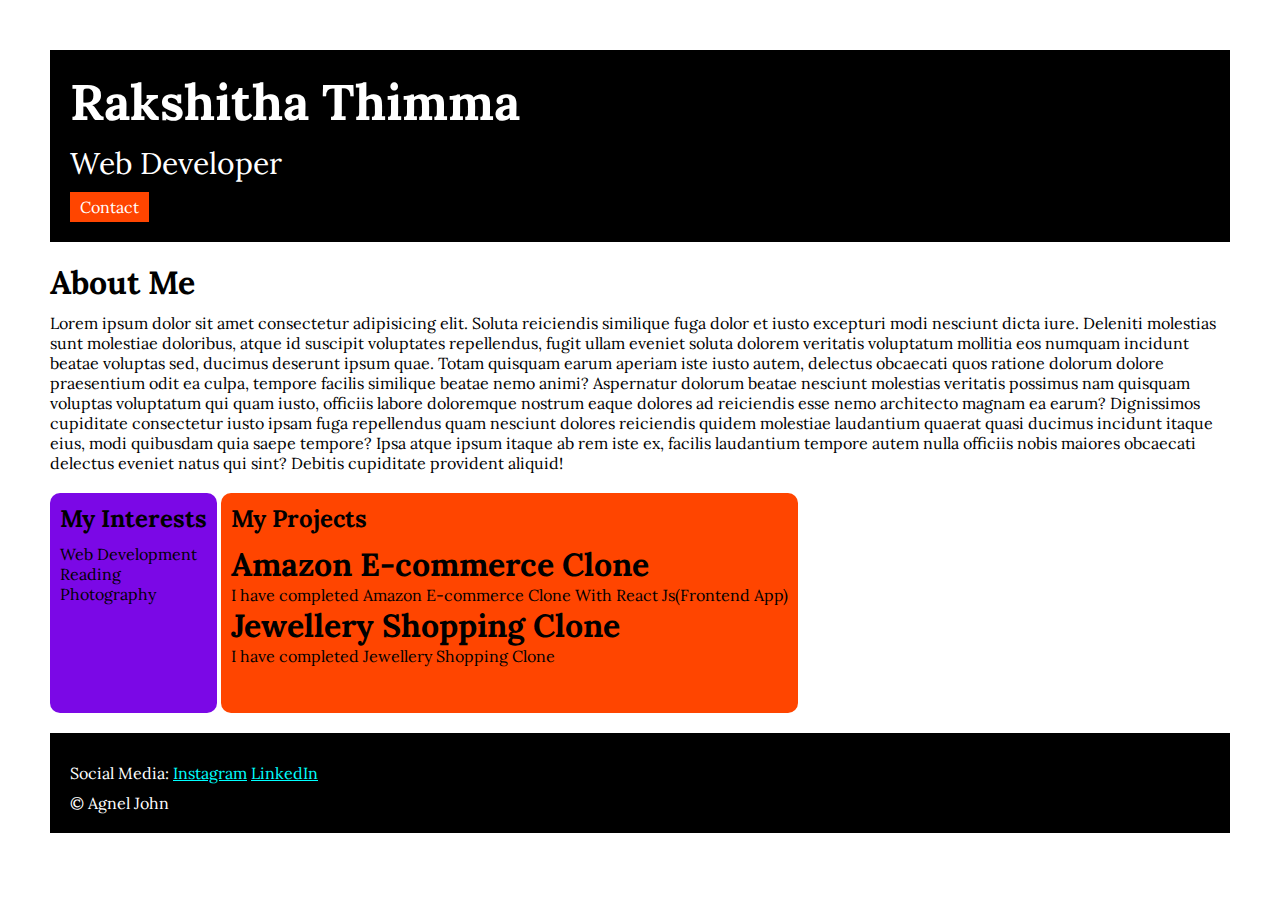
<file: index.html>
<!DOCTYPE html>
<html>

<head>
    <title>Portfolio</title>
    <link rel="stylesheet" href="portfolio.css">
    <link rel="preconnect" href="https://fonts.googleapis.com">
    <link rel="preconnect" href="https://fonts.gstatic.com" crossorigin>
    <link href="https://fonts.googleapis.com/css2?family=Lora:ital,wght@0,400..700;1,400..700&display=swap"
        rel="stylesheet">
</head>

<body>
    <div class="container">
        <div class="detail">
            <h1 class="detail__name">Rakshitha Thimma</h1>
            <p class="detail__desig">Web Developer</p>
            <a class="detail__contactpage" href="contactpage.html">Contact</a>
        </div>

        <div class="about">
            <h1 class="about__h1">About Me</h1>
            <p class="about__p">Lorem ipsum dolor sit amet consectetur adipisicing elit. Soluta reiciendis similique
                fuga dolor et iusto excepturi modi nesciunt dicta iure. Deleniti molestias sunt molestiae doloribus,
                atque id suscipit voluptates repellendus, fugit ullam eveniet soluta dolorem veritatis voluptatum
                mollitia eos numquam incidunt beatae voluptas sed, ducimus deserunt ipsum quae. Totam quisquam earum
                aperiam iste iusto autem, delectus obcaecati quos ratione dolorum dolore praesentium odit ea culpa,
                tempore facilis similique beatae nemo animi? Aspernatur dolorum beatae nesciunt molestias veritatis
                possimus nam quisquam voluptas voluptatum qui quam iusto, officiis labore doloremque nostrum eaque
                dolores ad reiciendis esse nemo architecto magnam ea earum? Dignissimos cupiditate consectetur iusto
                ipsam fuga repellendus quam nesciunt dolores reiciendis quidem molestiae laudantium quaerat quasi
                ducimus incidunt itaque eius, modi quibusdam quia saepe tempore? Ipsa atque ipsum itaque ab rem iste ex,
                facilis laudantium tempore autem nulla officiis nobis maiores obcaecati delectus eveniet natus qui sint?
                Debitis cupiditate provident aliquid!</p>
        </div>

        <div class="interest">
            <h2 class="interest__h2">My Interests</h2>
            <ul class="interest__ul">
                <li>Web Development</li>
                <li>Reading</li>
                <li>Photography</li>
            </ul>
        </div>

        <div class="projects">
            <h2 class="projects__h2">My Projects</h2>
            <ul class="projects__ul">
                <li>
                    <h1 class="projects__h1">Amazon E-commerce Clone</h1>
                    <p class="projects__p">I have completed Amazon E-commerce Clone With React Js(Frontend App)</p>
                </li>
                <li>
                    <h1>Jewellery Shopping Clone</h1>
                    <p>I have completed Jewellery Shopping Clone</p>
                </li>
            </ul>
        </div>

        <div class="contact">
            <p class="contact__link">Social Media:
                <a href="https://www.google.com/">Instagram</a>
                <a href="https://www.google.com/">LinkedIn</a>
            </p>
            <p class="contact__name">&copy; Agnel John</p>
        </div>
    </div>
</body>

</html>
</file>
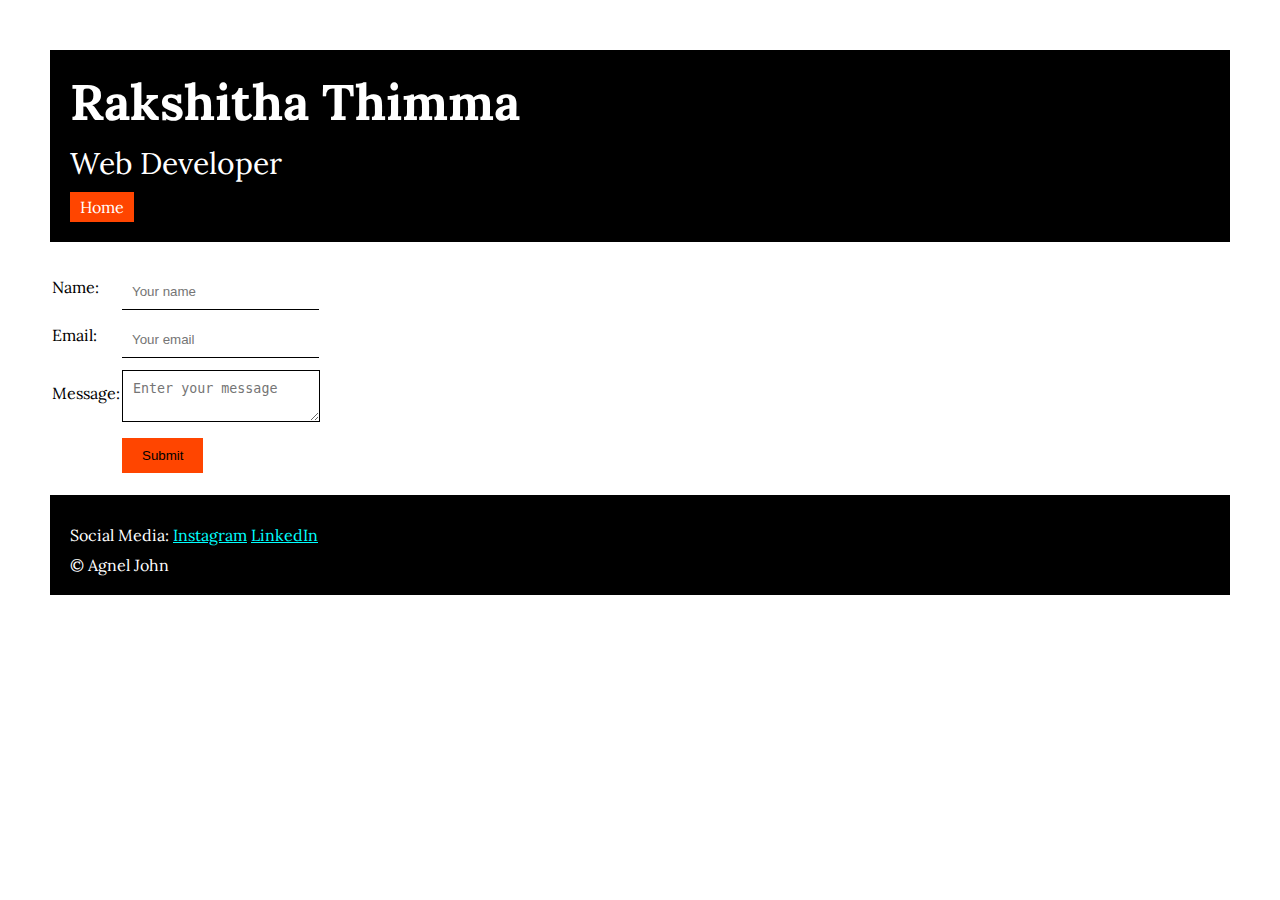
<file: contactpage.html>
<!DOCTYPE html>
<head>
    <title>Document</title>
    <link rel="stylesheet" href="portfolio.css">
    <link rel="preconnect" href="https://fonts.googleapis.com">
    <link rel="preconnect" href="https://fonts.gstatic.com" crossorigin>
    <link href="https://fonts.googleapis.com/css2?family=Lora:ital,wght@0,400..700;1,400..700&display=swap"
        rel="stylesheet">
</head>

<body>
    <div class="container">
    <div class="detail">
        <h1 class="detail__name">Rakshitha Thimma</h1>
        <p class="detail__desig">Web Developer</p>
        <a class="detail__contactpage" href="index.html">Home</a>
    </div>

    <div class="contact_form">
    <form>
        <table>
            <tr>
                <td>Name:</td>
                <td><input class="name__input" type="text" placeholder="Your name"></td>
            </tr>

            <tr>
                <td>Email:</td>
                <td><input class="email__input" type="email" placeholder="Your email"></td>
            </tr>

            <tr>
                <td>Message:</td>
                <td><textarea placeholder="Enter your message" class="textarea__input"></textarea></td>
            </tr>

            <tr>
                <td></td>
                <td><input type="submit" class="submit__input"></td>
            </tr>
        </table>
    </form>
</div>
    <div class="contact">
        <p class="contact__link">Social Media:
            <a href="https://www.google.com/">Instagram</a>
            <a href="https://www.google.com/">LinkedIn</a>
        </p>
        <p class="contact__name">&copy; Agnel John</p>
    </div>
</div>
</body>

</html>
</file>
<file: portfolio.css>
* {
    padding: 0px;
    margin: 0px;
}

body {
    font-family: "Lora", serif;
}

.container {
    padding:50px;
}

.detail {
    background-color: black;
    color: white;
    padding: 20px;
}

.detail__contactpage {
     background-color: orangered;
     color: white;
     text-decoration: none;
     padding: 5px 10px 5px 10px;
     display: inline-block;
     margin-top: 10px;
}

.detail__name {
    font-size: 50px;
}

.detail__desig {
    font-size: 30px;
    margin-top: 10px;
}

.about, .interest , .projects, .contact {
    margin-top: 20px;
}

.about__p, .interest__ul, .projects__ul, .contact__link, .contact__name {
    margin-top: 10px;
}

.contact {
    background-color: black;
    color: white;
    padding: 20px;
}

.contact__link a {
    color: aqua;
}

.interest li, .projects li {
    list-style: none;
}

.interest {
    background-color: rgb(123, 8, 230);
    display: inline-block;
    height: 200px;
    padding: 10px;
    border-radius: 10px;
    vertical-align: top;
}

.projects {
    background-color: orangered;
    display: inline-block;
    height: 200px;
    padding: 10px;
    border-radius: 10px;
}

.contact_form {
    margin-top: 20px;
}

.name__input, .email__input, .submit__input, .textarea__input {
    margin-top: 10px;
}

.name__input , .email__input {
    padding: 10px;
    border: none;
    border-bottom: solid black 1px;
}

.textarea__input {
    padding: 10px;
    border: solid black 1px;
}

.submit__input {
    background-color: orangered;
    padding: 10px 20px 10px 20px;
    border: none;
}
</file>
